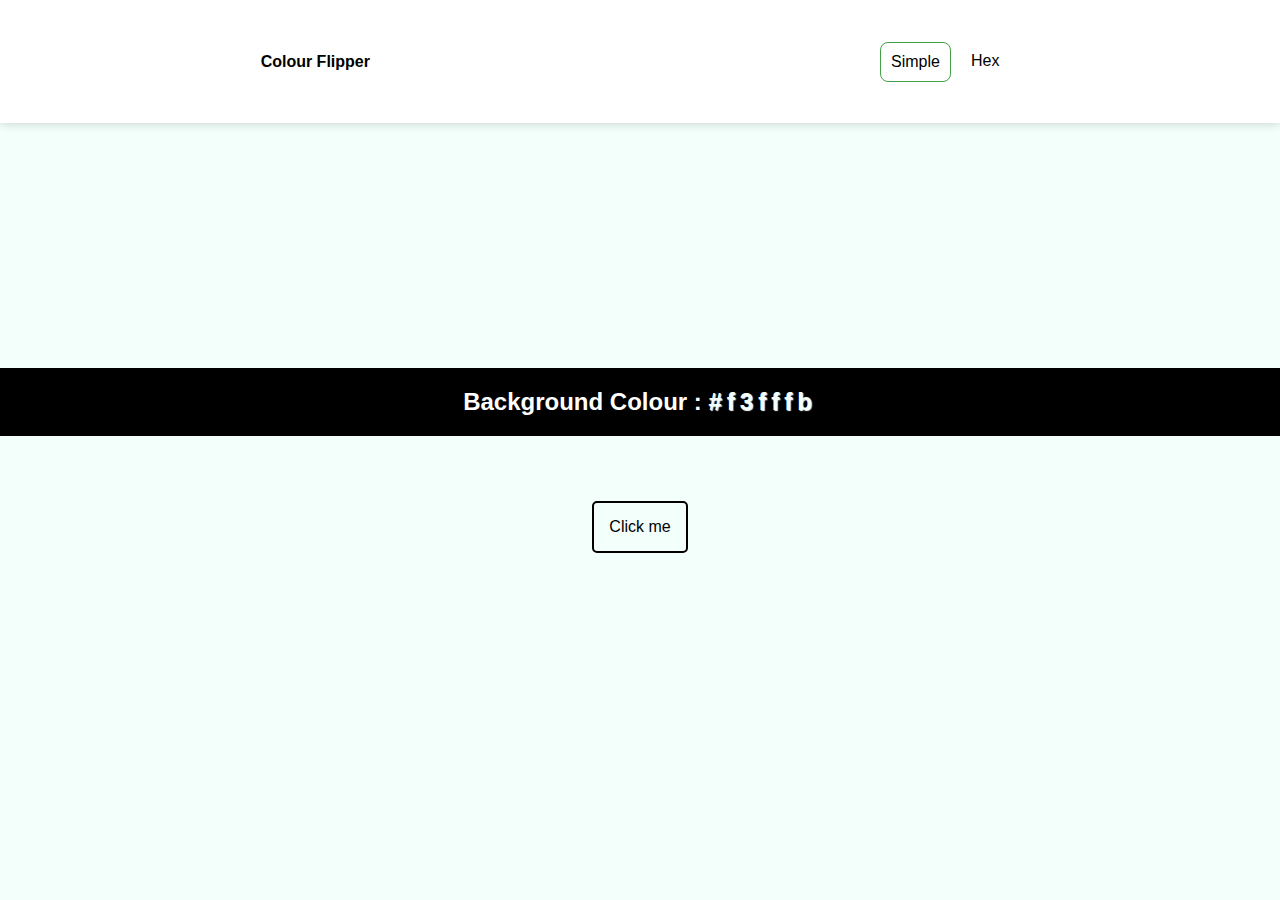
<file: index.html>
<!DOCTYPE html>
<html lang="en">
<head>
  <meta charset="UTF-8">
  <meta name="viewport" content="width=device-width, initial-scale=1.0">
  <title>Colour Flipper</title>
  <link rel="stylesheet" href="style.css">
</head>
<body>
  <nav>
    <h4 class="title">
      Colour Flipper
    </h4>
    <ul class="nav-links">
      <li class="active"><a href="index.html">Simple</a>
        <div class="lin"></div>
      </li>
      <li><a href="hex.html">Hex</a>
        <div class="lin"></div>
      </li>
    </ul>
  </nav>
  <main>
    <div class="container">
      <h2 class="hero-text">Background Colour : <span class="colour">
        #f3fffb      
      </span></h2>
      <button class="btn" id="btn">Click me</button>
    </div>
  </main>

  <script src="app.js"></script>
</body>
</html>
</file>
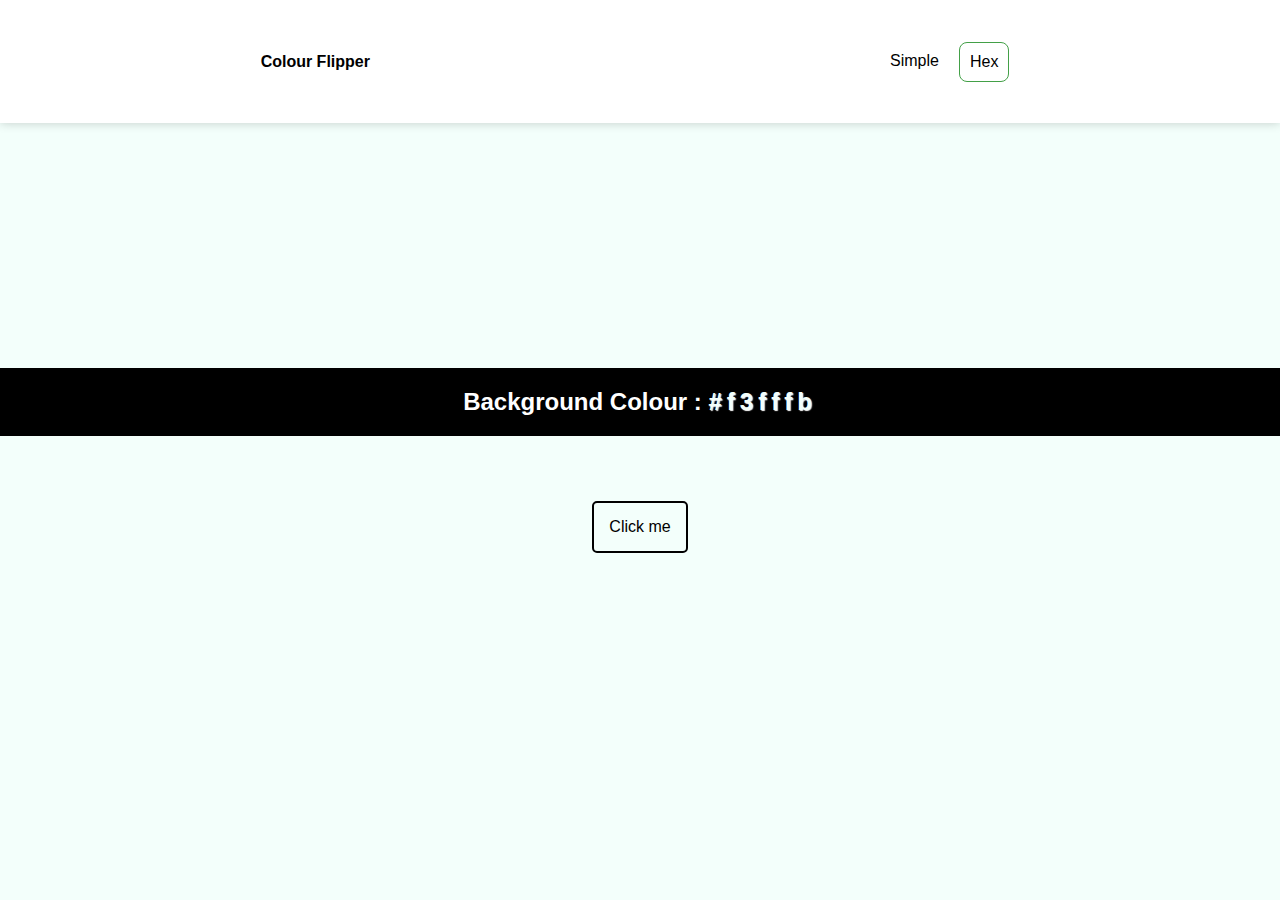
<file: hex.html>
<!DOCTYPE html>
<html lang="en">
<head>
  <meta charset="UTF-8">
  <meta name="viewport" content="width=device-width, initial-scale=1.0">
  <title>Colour Flipper</title>
  <link rel="stylesheet" href="style.css">
</head>
<body>
  <nav>
    <h4 class="title">
      Colour Flipper
    </h4>
    <ul class="nav-links">
      <li><a href="index.html">Simple</a>
        <div class="lin"></div>
      </li>
      <li class="active"><a href="hex.html">Hex</a>
        <div class="lin"></div>
      </li>
    </ul>
  </nav>
  <main>
    <div class="container">
      <h2 class="hero-text">Background Colour : <span class="colour">
        #f3fffb      
      </span></h2>
      <button class="btn" id="btn">Click me</button>
    </div>
  </main>

  <script src="hex.js"></script>
</body>
</html>
</file>
<file: style.css>
body{
  margin: 0;
  padding: 0;
  font-family: sans-serif;
  background-color: #f3fffb;
  overflow: hidden;
}

.active{
  border: #43A047 solid 1px;
  border-radius: 0.5em;
}

a{
  text-decoration: none;
  color: black;
}

nav{
  margin: 0;
  display: flex;
  justify-content: space-around;  
  align-items: center;
  padding: 2%;
  background-color: white;
  box-shadow: 0px 0px 10px rgba(0, 0, 0, 0.2);
}

.title{
  cursor: pointer;

}

.nav-links{
  list-style: none;
  display: flex;
}
.nav-links li{
  margin-right: 10px;
  position: relative;
  padding: 10px;
}

.nav-links li:hover{
  .lin{
    width: 100%;
  }
}

.lin{
  position: absolute;
  width: 0;
  height: 3px;
  bottom: -5px;
  left: 0;
  background-color: #43A047;
  transition: 1s ease;
}

main{
  margin-top: 25vh;
  width: 100%;
}

.container{
  display: flex;
  flex-direction: column;
  align-items: center;
  justify-content: center;
}

.hero-text{
  color: white;
  background-color: black;
  padding: 20px;
  width: 100%;
  text-align: center;
}

.hero-text .colour{
  color: #f3fffb;
  text-shadow: 1px 1px 1px  #ffffff;
  letter-spacing: 5px;
}

.btn{
  margin-top: 5vh;
  padding: 15px;
  background: transparent;
  border: solid 2px black;
  border-radius: 5px;
  font-family: sans-serif;
  font-size: 16px;
  transition: 1s ease;
}

.btn:hover{
  background-color: black;
  color: ghostwhite;
  border-color: rgba(255, 255, 255, 0.2);
}
</file>
